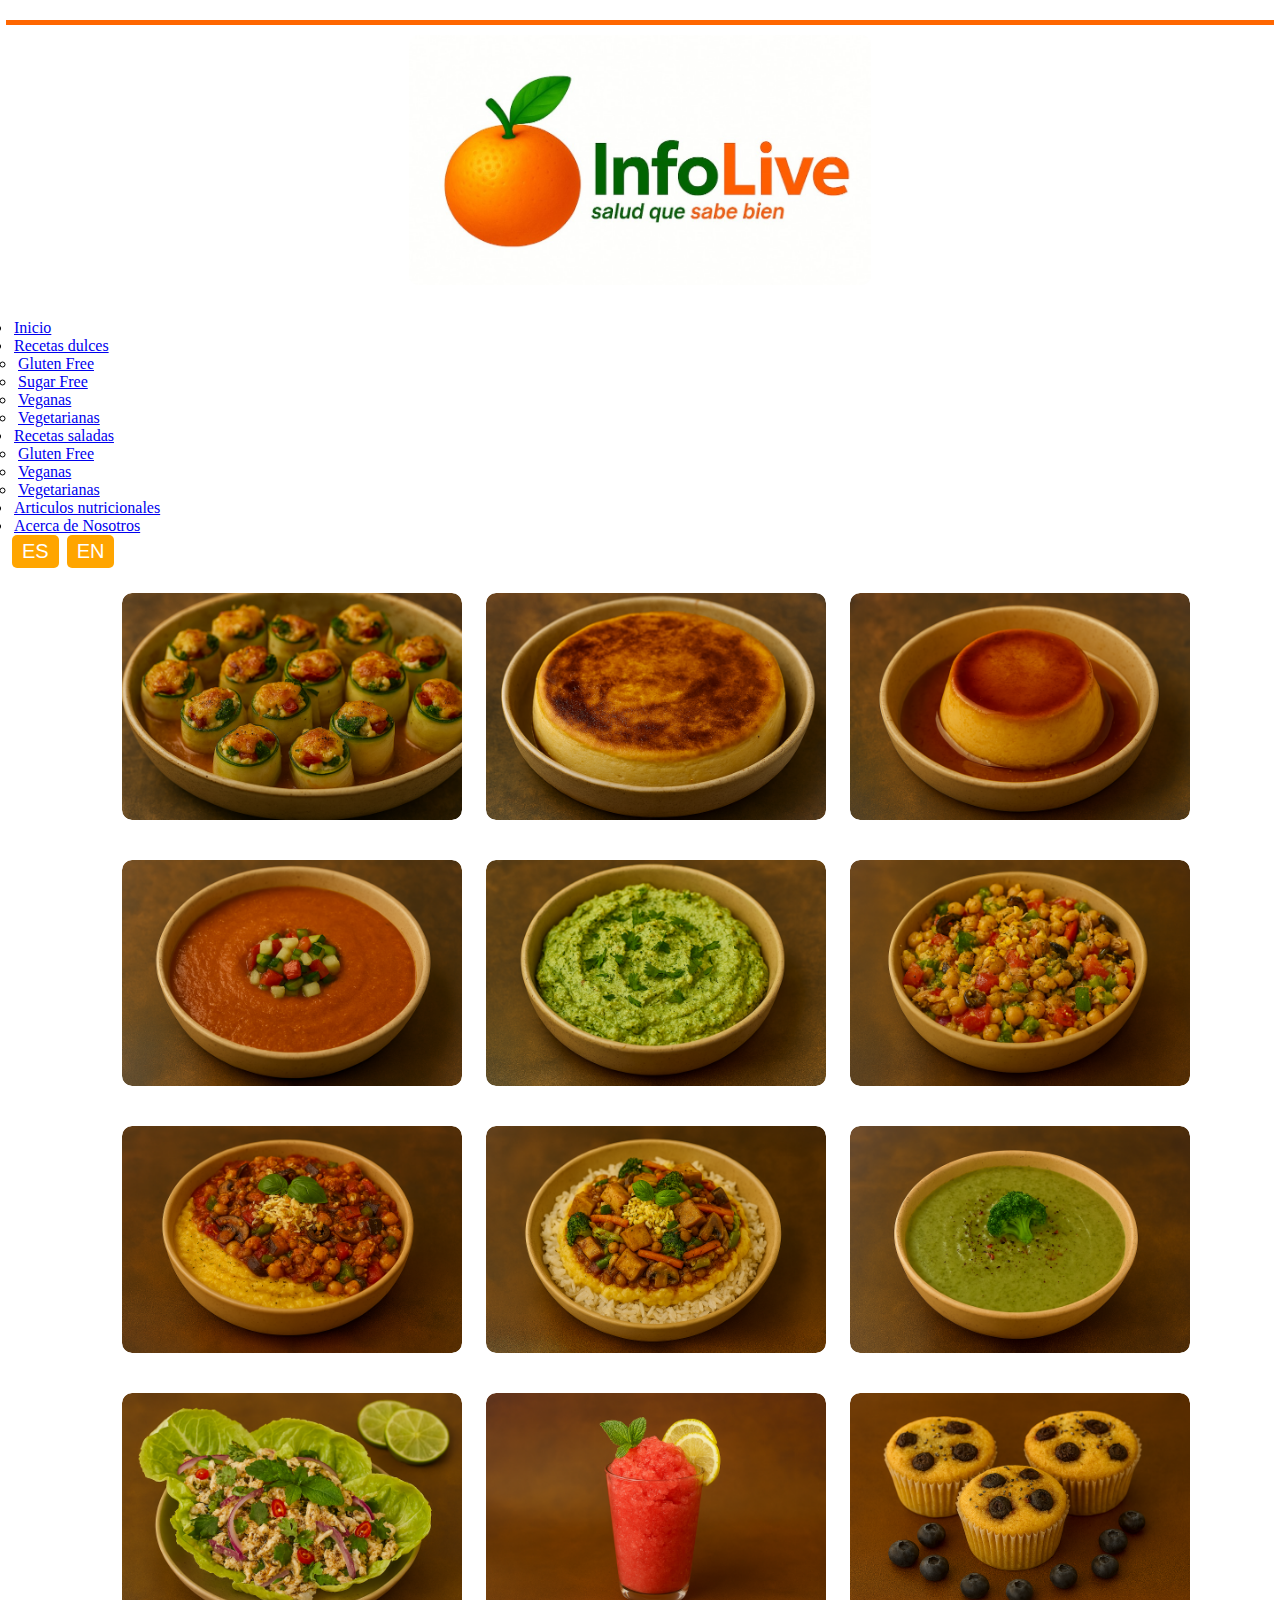
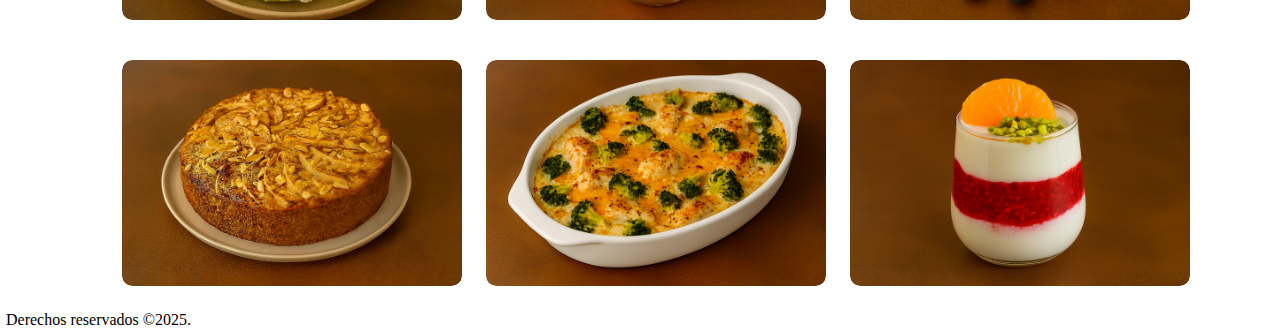
<file: Index.html>
<!DOCTYPE html>
<html lang="es">
    <head>
        <meta charset="UTF-8">
        <meta name="viewport" content="width=device-width, initial-scale=1.0">
        <meta name="description"content="plantilla de ejemplo para HTML5, CSS3 y JavaScript"> 
        <meta name="Keywords" content="HTML5, CSS3 y JavaScript">
        <title id="titulo">InfoLive</title>
        <link rel="stylesheet" href="./CSS/ExpoEs.CSS">
        <link rel="icon" href="/res/mandarina sin fondo.png" type="image/x-icon">
    </head>
    <body>
        <div id="agrupar"> 
            <header id="cabecera" class="cabecera">
                <img src="res/Logotexto.jpg" id="imagenGrande" >
            </header> 
            </div>

        <div class="escritorio">
            <nav id='menu'>
                <ul>
                    <li><a href='./Index.html' data-section="menu" data-value="Op1">Inicio</a></li>

                    <li><a href='./Opcion1/RecetasDGe.html' data-section="menu" data-value="Op2">Recetas dulces</a>
                       <ul>
                          <li><a href='./Opcion1/GluteeFD.html' data-section="SubOp2" data-value="Op2.1">Gluten Free</a></li>
                          <li><a href='./Opcion1/SugarfreeD.html' data-section="SubOp2" data-value="Op2.2">Sugar Free</a></li>
                          <li><a href='./Opcion1/VeganasD.html' data-section="SubOp2" data-value="Op2.3">Veganas</a></li>
                          <li><a href='./Opcion1/VegetarianasD.html' data-section="SubOp2" data-value="Op2.4">Vegetarianas</a></li>
                       </ul>
                    </li>

                    <li><a href='./Opcion2/RecetasSGe.html' data-section="menu" data-value="Op3">Recetas saladas</a>
                     <ul>
                        <li><a href='./Opcion2/GlutenFS.html' data-section="SubOp3" data-value="Op3.1">Gluten Free</a></li>
                        <li><a href='./Opcion2/VeganasS.html' data-section="SubOp3" data-value="Op3.2">Veganas</a></li>
                        <li><a href='./Opcion2/VegetarianasS.html' data-section="SubOp3" data-value="Op3.3">Vegetarianas</a></li>
                      </ul>
                    </li>
                    <li><a href='./Opcion3/ArticulosNutr.html' data-section="menu" data-value="Op4">Articulos nutricionales</a></li>
                    <li><a href='./Opcion4/AcercaDnos.html' data-section="menu" data-value="Op5">Acerca de Nosotros</a></li>
                </ul>
                <div class="languages">
                    <button class="lang-button" data-language="es">ES</button>
                    <button class="lang-button" data-language="en">EN</button>
                </div>
            </nav>
        </div>

        <div class="phone tablet">

            <nav id='menu'>
                <ul>
                    <li><a href='./Index.html' data-section="menu" data-value="Op1">Inicio</a></li>

                    <li><a href='./Opcion1/RecetasDGe.html' data-section="menu" data-value="Op2">Recetas dulces</a>
                       <ul>
                          <li><a href='./Opcion1/GluteeFD.html' data-section="SubOp2" data-value="Op2.1">Gluten Free</a></li>
                          <li><a href='./Opcion1/SugarfreeD.html' data-section="SubOp2" data-value="Op2.2">Sugar Free</a></li>
                          <li><a href='./Opcion1/VeganasD.html' data-section="SubOp2" data-value="Op2.3">Veganas</a></li>
                          <li><a href='./Opcion1/VegetarianasD.html' data-section="SubOp2" data-value="Op2.4">Vegetarianas</a></li>
                       </ul>
                    </li>

                    <li><a href='./Opcion2/RecetasSGe.html' data-section="menu" data-value="Op3">Recetas saladas</a>
                     <ul>
                        <li><a href='./Opcion2/GlutenFS.html' data-section="SubOp3" data-value="Op3.1">Gluten Free</a></li>
                        <li><a href='./Opcion2/VeganasS.html' data-section="SubOp3" data-value="Op3.2">Veganas</a></li>
                        <li><a href='./Opcion2/VegetarianasS.html' data-section="SubOp3" data-value="Op3.3">Vegetarianas</a></li>
                      </ul>
                    </li>
                    <li><a href='./Opcion3/ArticulosNutr.html' data-section="menu" data-value="Op4">Articulos nutricionales</a></li>
                    <li><a href='./Opcion4/AcercaDnos.html' data-section="menu" data-value="Op5">Acerca de Nosotros</a></li>
                </ul>
                <div class="languages">
                    <button class="lang-button" data-language="es">ES</button>
                    <button class="lang-button" data-language="en">EN</button>
                </div>
            </nav>
        </div>

             <!-- Codigo que se ejecuta al hacer click en alguna de las imagenes, lo cual va a mostrar la receta en grande. -->
        <div id="grande" class="grande">
            <span id="equisCerrar">X</span>          

            <h2 id="tituloReceta">Receta aún no disponible</h2> 
                                                                                                           
                <img src="res/1.png" id="picture" data-id="vacio" >
                
            <p id="texto-receta">Ingredientes:</p >

        </div>
        <section id="fotos">
            <article id="galeria"> 
                <figure>
                    <img src="res/1.png" class="imagen" id="text-box" data-id="1" >
                </figure>

                <figure>
                    <img src="res/2.png" class="imagen" id="text-box" data-id="2">
                </figure>

                <figure>
                    <img src="res/3.png" class="imagen" id="text-box" data-id="3">
                </figure>
                <figure>
                    <img src="res/4.png" class="imagen" id="text-box" data-id="4">
                </figure>
                <figure>
                    <img src="res/21.png" class="imagen" id="text-box" data-id="21">
                </figure>
            </article>

            <article id="galeria"> 
                <figure>
                    <img src="res/20.png" class="imagen" id="text-box" data-id="20" >
                </figure>

                <figure>
                    <img src="res/7.png" class="imagen" id="text-box" data-id="7">
                </figure>

                <figure>
                    <img src="res/11.png" class="imagen" id="text-box" data-id="11">
                </figure>
                <figure>
                    <img src="res/16.png" class="imagen" id="text-box" data-id="16">
                </figure>
                <figure>
                    <img src="res/13.png" class="imagen" id="text-box" data-id="13">
                </figure>
            </article>

            <article id="galeria"> 
                <figure>
                    <img src="res/27.png" class="imagen" id="text-box" data-id="27" >
                </figure>

                <figure>
                    <img src="res/5.png" class="imagen" id="text-box" data-id="5">
                </figure>

                <figure>
                    <img src="res/6.png" class="imagen" id="text-box" data-id="6">
                </figure>
                <figure>
                    <img src="res/22.png" class="imagen" id="text-box" data-id="22">
                </figure>
                <figure>
                    <img src="res/25.png" class="imagen" id="text-box" data-id="25" >
                </figure>
            </article>
        </section>
     
      
        <footer id="pie">
           Derechos reservados &copy;2025.
        </footer>  

        <script src="/JS/Expojava.js"></script>
    </body>
</html>
</file>
<file: CSS/ExpoEs.CSS>
@font-face {
  font-family: comicss;
  src: url("../res/Hey\ Comic.ttf");
}

@font-face {
  font-family: dulcee;
  src: url("../res/KGRedHands.ttf");
}
* {
    margin: 0px 2px;
    padding: 0px;
}

header,section, footer,article,aside,nav,figure {
    display: block;
}

@media (max-width: 767px) { /*telefono*/
  .escritorio{
    display: none;
  }

   .escritorio{
    display: none;
  }
  
  .nav{
    background: linear-gradient(to right, rgb(13, 109, 0), #fe7e11);

    --img1: scale(1);
    --img2: scale(0);
  }

  .nav:has( .dropdown:target ){
      --img1: scale(0);
      --img2: scale(1);

      --clip:inset(0 0 0 0);
  }

  .nav__container{
      width: 90%;
      margin: 0 auto;
      height: 70px;

      display: grid;
      grid-template-columns: max-content max-content;
      grid-template-areas: "title img";
      justify-content: space-between;
      align-items: center;

      overflow: hidden;
  }

  .nav__title{
      color: #fff;
      grid-area: title;
  }


  .nav__menu{
      grid-area: img;
      position: relative;
      z-index: 10;

      transform: var(--img1);
  }

  .nav__menu--second{
      transform: var(--img2);
  }

  .nav__icon{
      width: 30px;
      display: block;
  }

  .dropdown{
      position: absolute;
      background-color: rgb(13, 109, 0);;
      width: 75%;
      max-width: 300px;
      right: 0;
      top: 0;
      bottom: 0;
      padding: 1em;

      display: grid;
      align-content:center ;
      gap: 1rem;

      overflow-y: auto;


      clip-path: var(--clip, inset(0 0 100% 100%));
      transition: clip-path .5s;
  }

  .dropdown__list{
      list-style: none;
  }

  .dropdown__link{
      color: rgb(255, 255, 255);
      padding: 1em .7em;
      text-decoration: none;

      display: flex;
      align-items: center;
      gap: .6rem;

      position: relative;
      background-color: var(--bg, transparent);
      border-radius: 6px;
  }

  .dropdown__list:has( :checked ){
      --rows: 1fr;
      --rotate: rotate(180deg);
      --bg: #ff6600;
  }

  .dropdown__check{
      position: absolute;
      width: 100%;
      height: 100%;
      opacity: 0;
      cursor: pointer;
  }

  .dropdown__arrow{
      margin-left: auto;
      transform: var(--rotate, 0);
      transition: .2s transform;
  }

  .dropdown__content{
      display: grid;
      grid-template-rows: var(--rows, 0fr);
      transition: .3s grid-template-rows;
  }

  .dropdown__sub{
      overflow: hidden;

  }

  .dropdown__li{
      width: 85%;
      list-style: none;
      margin-left: auto;
  }

  .dropdown__anchor{
      padding: 1em 0;
      display: block;
      color: #ffffff;
      text-decoration: none;
  }

  #fotos
  {
    width: 100%;
    height: auto;
    display: flex;
    flex-direction: column;
    align-items: center;
  }

  #galeria{
    width: auto;
    height: auto;
    margin: 5px;
    float: left;
  }

  #text-box{
    width: 70%;
    height: auto;
    float: left;
    padding: 0px;
    margin: 20px 15%; 
    border-radius: 10px;

  } 

  #text-us{
    width: 80%;
    height: auto;
    float: left;
    padding: 5px 25px;
    margin: 20px 5px; 
    text-align: center;
    border-radius: 10px;
    font-size: small;
    line-height: 2;
  } 

  #img-us{
    width: 250px;
    height: auto;
    float: left;
    margin: 20px; 
    border-radius: 10px;
  }

  #article-box{
    width: 300px;
    height: auto;
    float: left;
    margin: 20px 5px;
    padding: 0px; 
    border-radius: 10px;
  } 

  h2
  {
    font-size: 20px;
    text-align: center;
    padding: 5px;
    letter-spacing: 3px;
  }

  p{
    font-size: 18px;
    text-align: justify;
    padding: 5px;
  }
  #articulo
  {
    text-align: center;
    width: 320px;
    height: auto;
    float: left;
    margin: 5px;
    padding: 0px;
    border-radius: 10px;
  }


  .grande-box
  { padding: 10%;
    align-items: center; /*alinea de arriba a abajo*/
    justify-content: center; /*alinea de izquierda a derecha*/
  }
  #equisCerrar
  {
      position: absolute;
      top: 5%;
      right: 5%;
      font-size: 30px;  
  }


  .pie{
    clear:both;
    float: left;
    text-align: center;
    border-top: #fe7e11 2px solid;
  }

  #tituloReceta{
    display: flex;
    width: 80%;
    height: auto;
    margin: 10px;
    text-align: center;
  }

  #picture{
    clear: both;
    display: flex;
    width: 300px;
    height: auto;
    margin: 5px;
    border-radius: 5px;
  }

  #texto-receta{
    display: block;
    padding: 30px;
    width: 70%;
    height: auto;
  }

  #spam
  {
    justify-content: center;
    width: 330px;
    height: auto;
    margin: 5px;
    float: left;
  }

  #imagenGrande{
    width: auto;
    height: 250px;
    margin: 0px;
    padding: 0px;
    border-radius: 10px;
  }

  #detalles-receta{
  display: flex;
  }

.buenas{
  width: 90%;
  height: auto;
  float: left;
  margin: 5px ;
  padding: 10px;
  line-height: 2;
  text-align: center;
  border-radius: 5px;
}

}

@media  (min-width: 768px) and (max-width: 990px) {/*tablet*/
  .escritorio{
    display: none;
  }
  
  .nav{
    background: linear-gradient(to right, rgb(13, 109, 0), #fe7e11);
    --img1: scale(1);
    --img2: scale(0);
  }

  .nav:has( .dropdown:target ){
      --img1: scale(0);
      --img2: scale(1);

      --clip:inset(0 0 0 0);
  }

  .nav__container{
      width: 90%;
      margin: 0 auto;
      height: 70px;

      display: grid;
      grid-template-columns: max-content max-content;
      grid-template-areas: "title img";
      justify-content: space-between;
      align-items: center;

      overflow: hidden;
  }

  .nav__title{
      color: #fff;
      grid-area: title;
  }


  .nav__menu{
      grid-area: img;
      position: relative;
      z-index: 10;

      transform: var(--img1);
  }

  .nav__menu--second{
      transform: var(--img2);
  }

  .nav__icon{
      width: 30px;
      display: block;
  }

  .dropdown{
      position: absolute;
      background-color: rgb(13, 109, 0);
      width: 75%;
      max-width: 300px;
      right: 0;
      top: 0;
      bottom: 0;
      padding: 1em;

      display: grid;
      align-content:center ;
      gap: 1rem;

      overflow-y: auto;


      clip-path: var(--clip, inset(0 0 100% 100%));
      transition: clip-path .5s;
  }

  .dropdown__list{
      list-style: none;
  }

  .dropdown__link{
      color: rgb(255, 255, 255);
      padding: 1em .7em;
      text-decoration: none;

      display: flex;
      align-items: center;
      gap: .6rem;

      position: relative;
      background-color: var(--bg, transparent);
      border-radius: 6px;
  }

  .dropdown__list:has( :checked ){
      --rows: 1fr;
      --rotate: rotate(180deg);
      --bg: #ff6600;
  }

  .dropdown__check{
      position: absolute;
      width: 100%;
      height: 100%;
      opacity: 0;
      cursor: pointer;
  }

  .dropdown__arrow{
      margin-left: auto;
      transform: var(--rotate, 0);
      transition: .2s transform;
  }

  .dropdown__content{
      display: grid;
      grid-template-rows: var(--rows, 0fr);
      transition: .3s grid-template-rows;
  }

  .dropdown__sub{
      overflow: hidden;

  }

  .dropdown__li{
      width: 85%;
      list-style: none;
      margin-left: auto;
  }

  .dropdown__anchor{
      padding: 1em 0;
      display: block;
      color: #ffffff;
      text-decoration: none;
  }

  #fotos
  {
    width: 100%;
    height: auto;
    display: flex;
    flex-direction: column;
    align-items: center;
  }

  #galeria{
    width: auto;
    height: auto;
    margin: 5px;
    float: left;
  }

  #text-box{
    width: 70%;
    height: auto;
    float: left;
    padding: 0px;
    margin: 20px 15%; 
    border-radius: 10px;

  } 

  #text-us{
    width: 40%;
    height: auto;
    float: left;
    padding: 5px 25px;
    margin: 20px 5px; 
    text-align: center;
    border-radius: 10px;
    font-size: small;
    line-height: 2;
  } 

  #img-us{
    width: 400px;
    height: auto;
    float: left;
    margin: 20px; 
    border-radius: 10px;
  }

  #article-box{
    width: 300px;
    height: auto;
    float: left;
    margin: 20px 5px;
    padding: 0px; 
    border-radius: 10px;
  } 

  h2
  {
    font-size: 20px;
    text-align: center;
    padding: 5px;
    letter-spacing: 3px;
  }

  p{
    font-size: 18px;
    text-align: justify;
    padding: 5px;
  }
  #articulo
  {
    text-align: center;
    width: 320px;
    height: auto;
    float: left;
    margin: 5px;
    padding: 0px;
    border-radius: 10px;
  }


  .grande-box
  { padding: 10%;
    align-items: center; /*alinea de arriba a abajo*/
    justify-content: center; /*alinea de izquierda a derecha*/
  }
  #equisCerrar
  {
      position: absolute;
      top: 5%;
      right: 5%;
      font-size: 30px;  
  }


  .pie{
    clear:both;
    float: left;
    text-align: center;
    border-top: #fe7e11 2px solid;
  }

  #tituloReceta{
    display: flex;
    width: 80%;
    height: auto;
    margin: 10px;
    text-align: center;
  }

  #picture{
    clear: both;
    display: flex;
    width: 300px;
    height: auto;
    margin: 5px;
    border-radius: 5px;
  }

  #texto-receta{
    display: block;
    padding: 30px;
    width: 70%;
    height: auto;
  }

  #spam
  {
    justify-content: center;
    width: 330px;
    height: auto;
    margin: 5px;
    float: left;
  }

  #imagenGrande{
    width: auto;
    height: 250px;
    margin: 0px;
    padding: 0px;
    border-radius: 10px;
  }

  #detalles-receta{
  display: flex;
  }

  .buenas{
  width: 90%;
  height: auto;
  float: left;
  margin: 5px ;
  padding: 10px;
  line-height: 2;
  text-align: center;
  border-radius: 5px;
}

}



@media (min-width: 991px) {/*compu*/
.tablet{
    display: none;
  }
  .phone{
    display: none;
  }

  #menu-desktop ul {list-style: none;}
  #menu-desktop a {text-decoration: none;}
  #menu-desktop {
    height: 40px;
    font-family: comicss; 
    width: 100%;
    margin: 0 auto;
  }
  #menu-desktop > ul > li {
    float: left;
    margin-top: 20px;
    margin-left: 15px;
    position: relative;
  }
  #menu-desktop > ul > li > a {
    color: orange;
    font-size: 20px;
    line-height: 40px;
    padding: 11px 20px;
    -webkit-transition: color .15s;
    -moz-transition: color .15s;
    -ms-transition: color .15s;
    -o-transition: color .15s;
    transition: color .15s;
  }
  #menu-desktop > ul > li > a:hover {color: rgb(26, 112, 0);}
  #menu-desktop > ul > li > ul {
    opacity: 0;
    visibility: hidden;
    padding: 16px 0 20px 0;

    background: #F2994A;  /* fallback for old browsers */
    background: -webkit-linear-gradient(to right, #F2C94C, #F2994A);  /* Chrome 10-25, Safari 5.1-6 */
    background: linear-gradient(to right, #F2C94C, #F2994A); /* W3C, IE 10+/ Edge, Firefox 16+, Chrome 26+, Opera 12+, Safari 7+ */

    text-align: left;
    position: absolute;
    top: 25px;
    left: 50%;
    margin-left: -90px;
    width: 180px;
    -webkit-transition: all .3s .1s;
    -moz-transition: all .3s .1s;
    -o-transition: all .3s .1s;
    transition: all .3s .1s;
    border-radius: 5px;
    -webkit-box-shadow: 0px 1px 3px rgb(255, 0, 0);
    box-shadow: 0px 1px 3px rgb(100, 68, 68);
    }
  #menu-desktop > ul > li:hover > ul {
    opacity: 1;
    top: 42px;
    visibility: visible;
  }
  #menu-desktop > ul > li > ul:before {
    content: '';
    display: block;
    border-color: transparent transparent rgb(222, 127, 76) transparent;
    border-style: solid;
    border-width: 10px;
    position: absolute;
    top: -20px;
    left: 50%;
    margin-left: -10px;
  }
  #menu-desktop > ul ul > li {position: relative;}
  #menu-desktop ul ul a {
    color: #000000;
    font-size: 13px;
  
    background: #F2994A;  /* fallback for old browsers */
    background: -webkit-linear-gradient(to right, #F2C94C, #F2994A);  /* Chrome 10-25, Safari 5.1-6 */
    background: linear-gradient(to right, #F2C94C, #F2994A); /* W3C, IE 10+/ Edge, Firefox 16+, Chrome 26+, Opera 12+, Safari 7+ */


    padding: 5px 8px 7px 16px;
    display: block;
    -webkit-transition: background-color 0.1s;
    -moz-transition: background-color 0.1s;
    -ms-transition: background-color 0.1s;
    -o-transition: background-color 0.1s;
    transition: background-color 0.1s;
  }
  #menu-desktop > ul > li > ul > li > ul:before {
    content: '';
    display: block;
    border-color: transparent rgb(145, 66, 66) transparent transparent;
    border-style: solid;
    border-width: 10px;
    position: absolute;
    top: 23%;
    left: -20px;
  }
  #menu-desktop ul ul ul {
    visibility: hidden;
    opacity: 0;
    position: absolute;
    top: -16px;
    left: 206px;
    padding: 16px 0 20px 0;
  
    background: #F2994A;  /* fallback for old browsers */
    background: -webkit-linear-gradient(to right, #F2C94C, #F2994A);  /* Chrome 10-25, Safari 5.1-6 */
    background: linear-gradient(to right, #F2C94C, #F2994A); /* W3C, IE 10+/ Edge, Firefox 16+, Chrome 26+, Opera 12+, Safari 7+ */

    text-align: left;
    width: 180px;
    -webkit-transition: all .3s;
    -moz-transition: all .3s;
    -ms-transition: all .3s;
    -o-transition: all .3s;
    transition: all .3s;
    border-radius: 5px;
    -webkit-box-shadow: 0px 1px 3px rgba(0, 0, 0, 0.4);
    box-shadow: 0px 1px 3px rgba(0, 0, 0, 0.4);
  }
  #menu-desktop ul ul > li:hover > ul {
    opacity: 1;
    left: 200px;
    visibility: visible;
  }
  #menu-desktop ul ul a:hover {
    background-color: rgb(128, 78, 78);
    color: #ffffff;
  }

  .cabecera{
  width: 100%;
  height: auto;
  float: left;
  padding: 10px 0px;
  margin: 20px 0px;
  text-align: center;
}

#fotos
{
  width: 1300px;
  height: auto;
  display: flex;
  justify-content: center;   /* Alineación horizontal */   
}

#galeria{
  width: auto;
  height: auto;
  margin: 5px;
  float: left;
}

.buenas{
  width: 95%;
  height: auto;
  float: left;
  margin: 20px ;
  padding: 10px 25px;
  line-height: 2;
  text-align: center;
  border-radius: 5px;
}


#text-box{
  width: 340px;
  height: auto;
  float: left;
  padding: 0px;
  margin: 20px 5px; 
  border-radius: 10px;

} 

#text-us{
  width: 340px;
  height: auto;
  float: left;
  padding: 5px 25px;
  margin: 20px 5px; 
  text-align: center;
  border-radius: 10px;
  font-size: small;
  line-height: 2;
} 

#img-us{
  width: 400px;
  height: auto;
  float: left;
  margin: 20px; 
  border-radius: 10px;
}

#article-box{
  width: 300px;
  height: auto;
  float: left;
  margin: 20px 5px;
  padding: 0px; 
  border-radius: 10px;
} 

h2
{
  font-size: 20px;
  text-align: center;
  padding: 5px;
  letter-spacing: 3px;
}

p{
  font-size: 18px;
  text-align: justify;
  padding: 5px;
}
#articulo
{
  text-align: center;
  width: 320px;
  height: auto;
  float: left;
  margin: 5px;
  padding: 0px;
  border-radius: 10px;
}


/*.grande
{
}*/
#equisCerrar
{
    position: absolute;
    top: 5%;
    right: 5%;
    font-size: 30px;  
}

.pie{
  clear:both;
  float: left;
  text-align: center;
  border-top: #fe7e11 2px solid;
}

#tituloReceta{
  display: flex;
  justify-content: flex-start;
  width: 300PX;
  height: auto;
  padding: 10px;
  text-align: center;
}

#picture{
  clear: both;
  display: block;
  width: 400px;
  height: auto;
  margin: 15px;
  padding: 5px; 
  border-radius: 10px;
}

#texto-receta{
  display: block;
  padding: 30px;
  width: 70%;
  height: auto;
}

#spam
{
  justify-content: center;
  width: 330px;
  height: auto;
  margin: 5px;
  float: left;
}

#imagenGrande{
  width: auto;
  height: 250px;
  margin: 0px;
  padding: 0px;
  border-radius: 10px;
}

#detalles-receta{
display: block;
}
}

/**Botones del cambio de menu**/
  .languajes{
    display: flex;
    gap: .5rem;
  }

  .lang-button{
    background-color: orange;
    border: 0;
    color: white;
    padding: 5px 10px;
    font-size: 1.25rem;
    border-radius: 5px;
    cursor: pointer;
  }
/*******/

.cabecera{
  width: 100%;
  height: auto;
  float: left;
  color: rgb(26, 112, 0);
  padding: 10px 0px;
  margin: 20px 0px;
  background-color: rgb(255, 255, 255);
  text-align: center;
  border-top: #ff6600 5px solid;
  /*border-bottom: #ff6600 5px solid; */
  font-family: dulcee;
}

#galeria{
  width: auto;
  height: auto;
  margin: 5px;
  float: left;
}
#galeria img{
  cursor: pointer;
  transition: 1s; /*Trabaja con el hover de abajo. Si queremos que la animacion vaya mas lento aumentamos el tiempo*/
  outline: 3px solid #fff;
}

#galeria img:hover{
  transform: scale(1.1);
}
#spam img
{
  cursor: pointer;
  transition: 1s; /*Trabaja con el hover de abajo. Si queremos que la animacion vaya mas lento aumentamos el tiempo*/
  outline: 0.0px solid orange;
}
#spam img:hover{
  transform: scale(1.1);
}


.buenas{
 /* width: 95%;
  height: auto;
  float: left;
  margin: 20px ;
  padding: 10px 25px;*/
  line-height: 2;
  text-align: center;
  border-radius: 5px;
  border: 4px solid #fe7e11;
}

/* #text-box{
  width: 340px;
  height: auto;
  float: left;
  padding: 0px;
  margin: 20px 5px; 
  border-radius: 10px;
}  */

#text-us{
  /* width: 340px;
  height: auto;
  float: left;
  padding: 5px 25px;
  margin: 20px 5px; 
  text-align: center;
  border-radius: 10px; */
  border: 2px solid rgb(254, 126, 17);
  font-family: dulcee;
  font-size: small;
  line-height: 2;
} 

#img-us{
  /* width: 400px;
  height: auto;
  float: left;
  margin: 20px; 
  border-radius: 10px; */
  box-shadow: rgba(0, 0, 0, 0.836)/*rgb(254, 126, 17)/*rgb(26, 112, 0)*/ 0px 0px 15px;
}

/* #article-box{
  width: 300px;
  height: auto;
  float: left;
  margin: 20px 5px;
  padding: 0px; 
  border-radius: 10px;
}  */

h2
{
  /* font-size: 20px;
  text-align: center;
  padding: 5px; */
  font-family: comicss;
  letter-spacing: 3px;
  color: rgb(13, 109, 0);
}

p{
  font-size: 18px;
  text-align: justify;
  padding: 5px;
  font-family: Arial, Helvetica, sans-serif;
}
#articulo
{
  /* text-align: center;
  width: 320px;
  height: auto;
  float: left;
  margin: 5px;
  padding: 0px;  */
   background: #F2994A;  /* fallback for old browsers */
  background: -webkit-linear-gradient(to right, #F2C94C, #F2994A);  /* Chrome 10-25, Safari 5.1-6 */
  background: linear-gradient(to right, #F2C94C, #F2994A); /* W3C, IE 10+/ Edge, Firefox 16+, Chrome 26+, Opera 12+, Safari 7+ */

  border-radius: 10px;
}


.grande
{
  top: 0;
  left: 0;
  width: 100%;
  height: 100vh; /*El vh hace que se muestre en toda la ventana del navegador*/
  background-color: rgba(0, 0, 0, 0.9);
  position: fixed; /*Para que el elemento no se mueva al hacer scroll (mover hacía arriba o abajo)*/
  top: 0;
  /*left: 0; */ /*No he visto que cambie algo pero x aquello*/
  display: none;
  align-items: center; /*alinea de arriba a abajo*/
  justify-content: center; /*alinea de izquierda a derecha*/
  z-index: 99; /*hace que aparesca encima de otros elementos*/
}
#equisCerrar
{
    color: #fff;
    position: absolute;
    /* top: 5%;
    right: 5%;
    font-size: 30px; */
    cursor: pointer;   
}

.imagen{
  cursor: pointer ;
}

.pie{
 /*  clear:both;
  float: left;
  text-align: center; */
  border-top: #fe7e11 2px solid;
}

#tituloReceta{
  display: flex;
  /*justify-content: flex-start;*/
  height: auto;
  /*padding: 10px; */
  color: #fff;
  /* text-align: center; */
}

#picture{
  /*clear: both;
  display: block;
  height: auto;
  margin: 15px;
  padding: 5px;  */
  background-color:  #fe7e11;
  /*border-radius: 10px;*/
}

#texto-receta{
  display: block;
  padding: 30px;
  width: 70%;
  height: auto; 
  font-family: comicss;
  color: #fff;
}

#spam
{
  justify-content: center;
  width: 330px;
  height: auto;
  margin: 5px;
  float: left;
}

#imagenGrande{
  width: auto;
  height: 250px;
  margin: 0px;
  padding: 0px;
  border-radius: 10px;
}

#detalles-receta{
  display: block;
  font-family: comicss;
  color: #fff;
}
</file>
